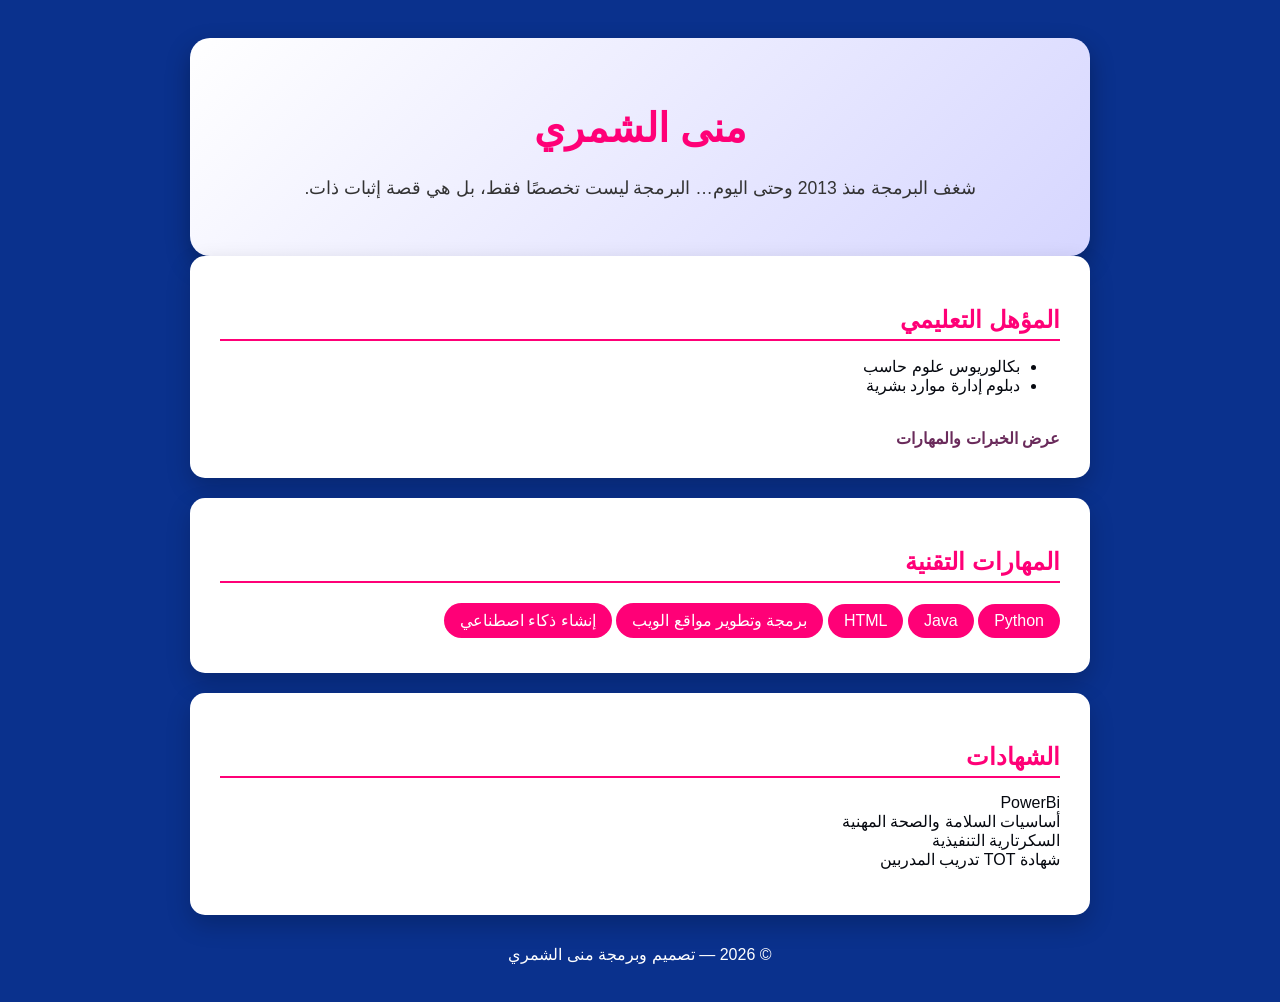
<file: index.html>
<!DOCTYPE html>
<html lang="ar" dir="rtl">
<head>
    <meta charset="UTF-8">
    <title>منى الشمري | الملف التعريفي</title>
    <link rel="stylesheet" href="style.css">
</head>

<body>

<div class="container">

    <header>
        <h1>منى الشمري</h1>
        <p>شغف البرمجة منذ 2013 وحتى اليوم… البرمجة ليست تخصصًا فقط، بل هي قصة إثبات ذات.</p>
    </header>

    <section>
        <h2>المؤهل التعليمي</h2>
        <ul>
            <li>بكالوريوس علوم حاسب</li>
            <li>دبلوم إدارة موارد بشرية</li>
        </ul>

        <br>
        <a href="الخبرات.html">عرض الخبرات والمهارات</a>
    </section>

    <section>
        <h2>المهارات التقنية</h2>

        <span class="tag">Python</span>
        <span class="tag">Java</span>
        <span class="tag">HTML</span>
        <span class="tag">برمجة وتطوير مواقع الويب</span>
        <span class="tag">إنشاء ذكاء اصطناعي</span>
    </section>

    <section>
        <h2>الشهادات</h2>
        <p>
            PowerBi<br>
            أساسيات السلامة والصحة المهنية<br>
            السكرتارية التنفيذية<br>
            شهادة TOT تدريب المدربين<br>
        </p>
    </section>

    <footer>
        © 2026 — تصميم وبرمجة منى الشمري  
    </footer>

</div>

</body>
</html>
</file>
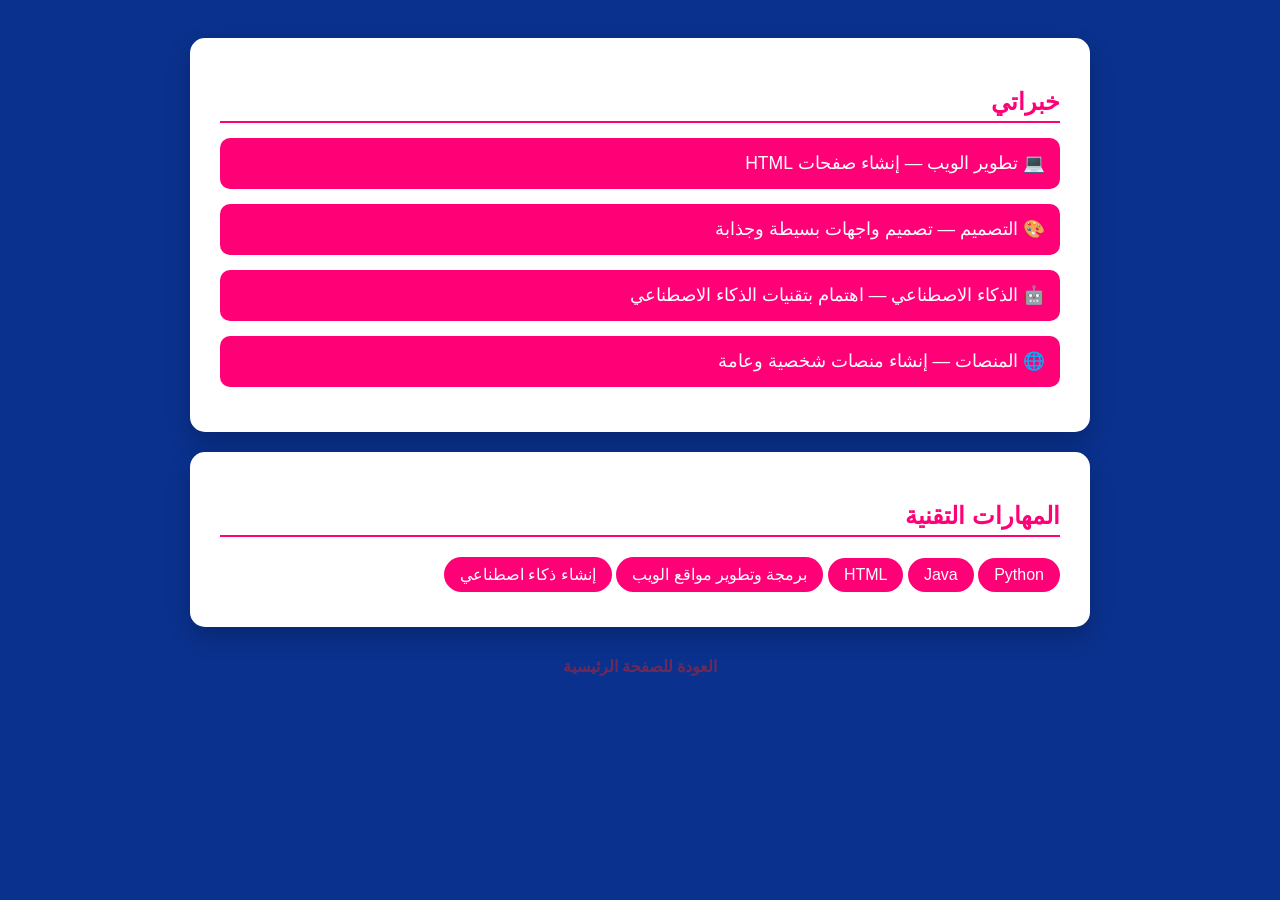
<file: الخبرات.html>
<!DOCTYPE html>
<html lang="ar" dir="rtl">
<head>
    <meta charset="UTF-8">
    <title>خبراتي</title>
    <link rel="stylesheet" href="style.css">
</head>

<body>

<div class="container">

    <section>
        <h2>خبراتي</h2>

        <div class="exp-item">💻 تطوير الويب — إنشاء صفحات HTML</div>
        <div class="exp-item">🎨 التصميم — تصميم واجهات بسيطة وجذابة</div>
        <div class="exp-item">🤖 الذكاء الاصطناعي — اهتمام بتقنيات الذكاء الاصطناعي</div>
        <div class="exp-item">🌐 المنصات — إنشاء منصات شخصية وعامة</div>
    </section>

    <section>
        <h2>المهارات التقنية</h2>

        <span class="tag">Python</span>
        <span class="tag">Java</span>
        <span class="tag">HTML</span>
        <span class="tag">برمجة وتطوير مواقع الويب</span>
        <span class="tag">إنشاء ذكاء اصطناعي</span>
    </section>

    <footer>
        <a href="index.html">العودة للصفحة الرئيسية</a>
    </footer>

</div>

</body>
</html>
</file>
<file: style.css>
/* ألوان أساسية */
:root {
    --bg-color: #0a318d;
    --card-bg: #ffffff;
    --text-main: #05080f;
    --primary: #ff0077;
    --accent: #6a2b5b;
}

/* خلفية عامة */
body {
    background: var(--bg-color);
    font-family: 'Segoe UI', Tahoma, Geneva, Verdana, sans-serif;
    color: var(--text-main);
    padding: 30px;
}

/* الحاوية */
.container {
    max-width: 900px;
    margin: auto;
}

/* الهيدر */
header {
    background: linear-gradient(135deg, #ffffff, #d6d6ff);
    padding: 40px;
    border-radius: 20px;
    text-align: center;
    box-shadow: 0 10px 25px rgba(0,0,0,0.3);

    opacity: 0;
    transform: translateY(-40px);
    animation: fadeDown 1s forwards;
}

@keyframes fadeDown {
    to {
        opacity: 1;
        transform: translateY(0);
    }
}

header h1 {
    font-size: 2.5rem;
    color: var(--primary);
}

header p {
    color: #333;
    font-size: 1.1rem;
}

/* الأقسام */
section {
    background: var(--card-bg);
    padding: 30px;
    border-radius: 15px;
    margin-bottom: 20px;
    box-shadow: 0 10px 25px rgba(0,0,0,0.2);

    opacity: 0;
    transform: translateY(40px);
    animation: fadeUp 1s forwards;
}

@keyframes fadeUp {
    to {
        opacity: 1;
        transform: translateY(0);
    }
}

section h2 {
    color: var(--primary);
    border-bottom: 2px solid var(--primary);
    padding-bottom: 5px;
    margin-bottom: 15px;
}

/* المهارات */
.tag {
    display: inline-block;
    background: var(--primary);
    color: white;
    padding: 8px 16px;
    border-radius: 25px;
    font-size: 1rem;
    margin: 5px 0;

    opacity: 0;
    transform: scale(0.7);
    animation: popIn 0.6s forwards;
}

@keyframes popIn {
    to {
        opacity: 1;
        transform: scale(1);
    }
}

.tag:nth-child(1) { animation-delay: 0.2s; }
.tag:nth-child(2) { animation-delay: 0.4s; }
.tag:nth-child(3) { animation-delay: 0.6s; }
.tag:nth-child(4) { animation-delay: 0.8s; }
.tag:nth-child(5) { animation-delay: 1s; }

/* عناصر الخبرات */
.exp-item {
    background: var(--primary);
    color: white;
    padding: 15px;
    border-radius: 10px;
    margin-bottom: 15px;
    font-size: 1.1rem;

    opacity: 0;
    transform: translateX(-40px);
    animation: slideIn 0.7s forwards;
}

@keyframes slideIn {
    to {
        opacity: 1;
        transform: translateX(0);
    }
}

/* الروابط */
a {
    color: var(--accent);
    font-weight: bold;
    text-decoration: none;
}

a:hover {
    color: var(--primary);
}

/* الفوتر */
footer {
    text-align: center;
    margin-top: 30px;
    color: white;
    opacity: 0;
    animation: fadeUp 1.5s forwards;
}
</file>
